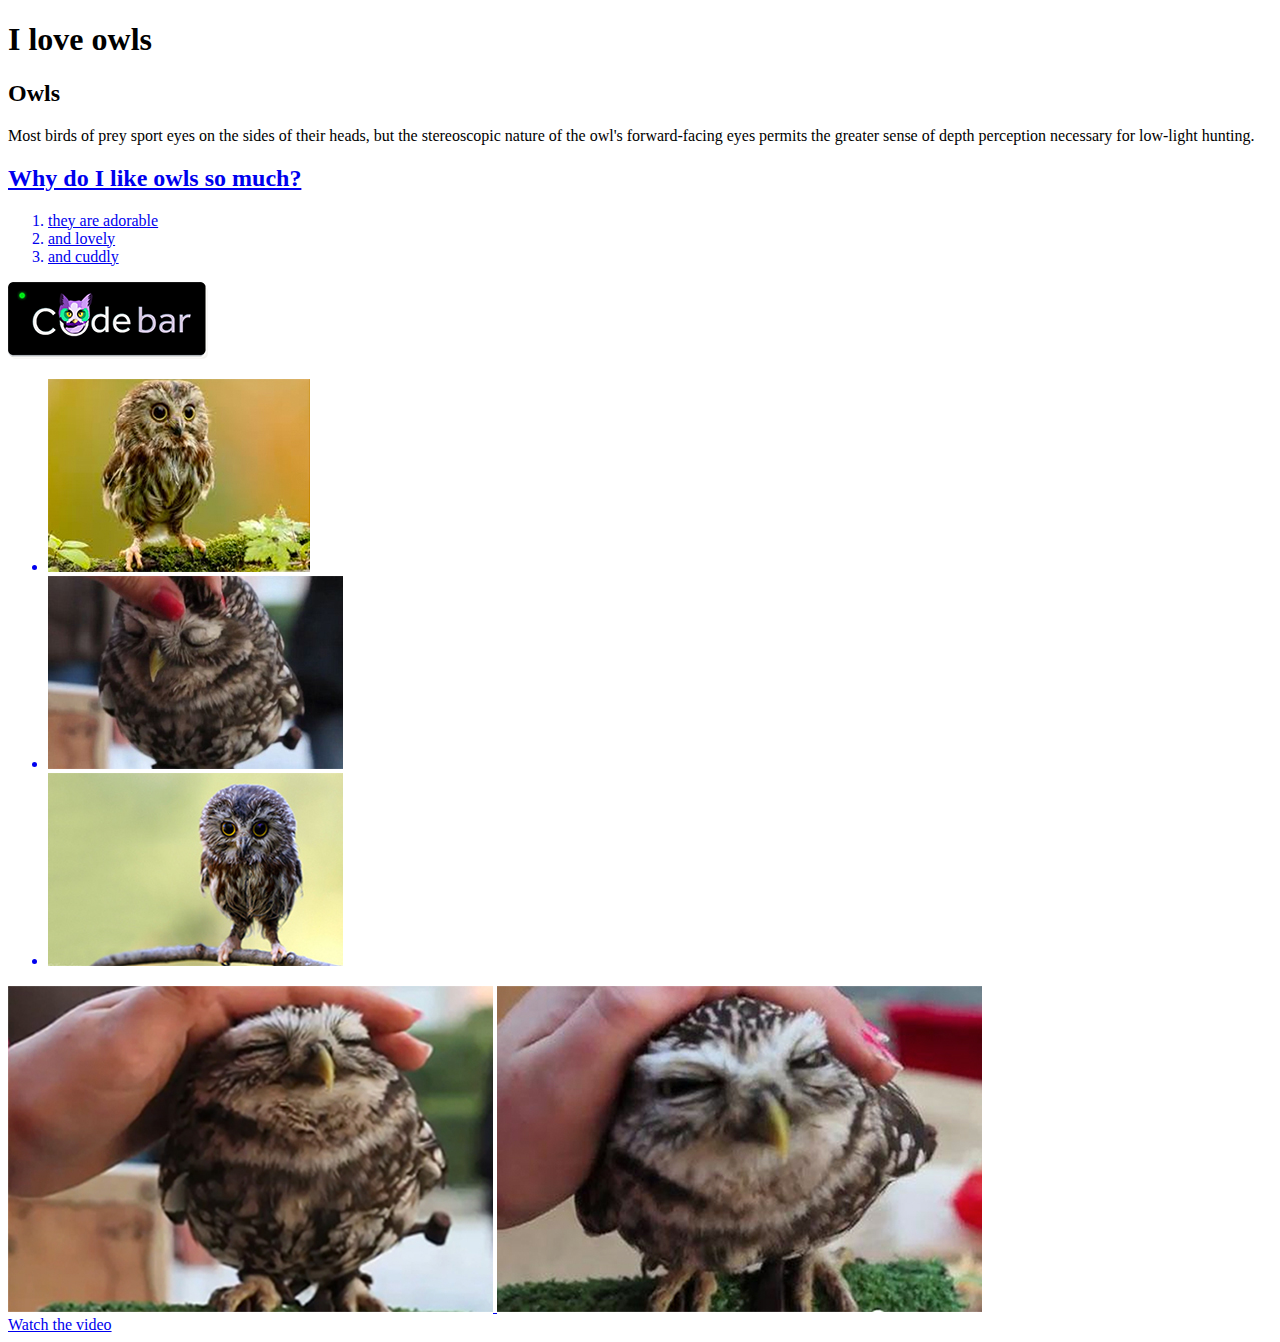
<file: owls.html>
<!DOCTYPE html>
<html>
  <head>

    <title>I love owls</title>

  </head>
  <body>

      <h1>I love owls</h1>  
      <p>
              <div>
                      <h2>Owls</h2>
                      <p>
              Most birds of prey sport eyes on the sides of their heads,
              but the stereoscopic nature of the owl's forward-facing eyes permits the greater
              sense of depth perception necessary for low-light hunting.
            <a href="https://en.wikipedia.org/wiki/Owl">
            </p>
          </div>
      
          <h2>Why do I like owls so much?</h2>
      <ol>
        <li>they are adorable</li>
        <li>and lovely</li>
        <li>and cuddly</li>
      </ol>
      <div>
        <img src="images/logo.png" alt="codebar.io">
      </div>

      <ul>
        <li><img src="images/img1.jpg" alt="adorable"></li>
        <li><img src="images/img2.jpg" alt="lovely"></li>
        <li><img src="images/img3.jpg" alt="cuddly"></li>
      </ul>

      <div>
        <a href="https://www.youtube.com/watch?v=gBjnfgnwXic">
          <img src="images/img4.jpg" alt="cute owl">
          <img src="images/img5.jpg" alt="another cute owl">
          <br>
          Watch the video
        </a>
      </div>

  </body>
</html>
</file>
